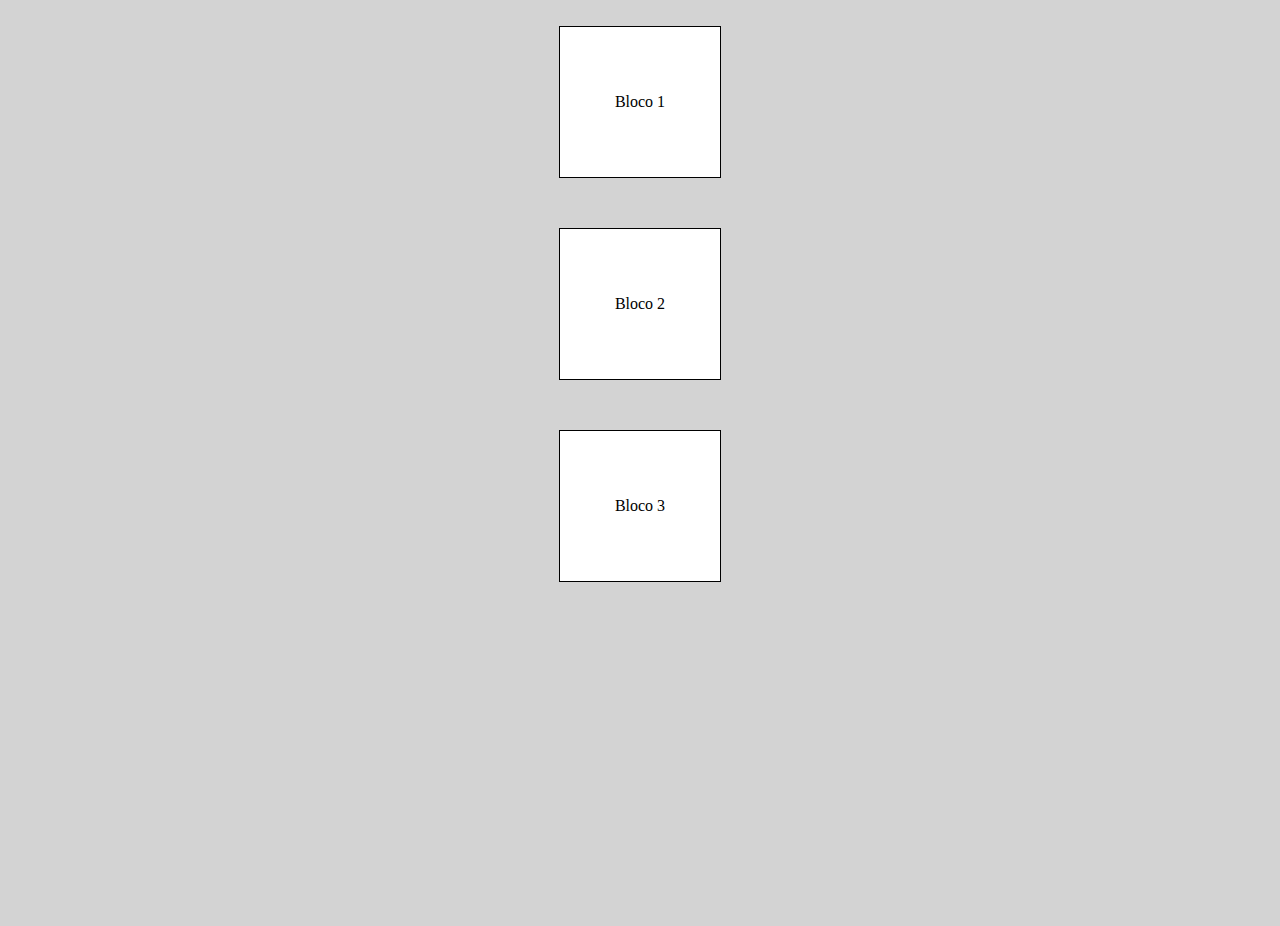
<file: exercicio1/index.html>
<!DOCTYPE html>
<html lang="en">
<head>
    <meta charset="UTF-8">
    <meta http-equiv="X-UA-Compatible" content="IE=edge">
    <meta name="viewport" content="width=device-width, initial-scale=1.0">
    <link rel="stylesheet" href="./style.css">
    <title>Exercício 1</title>
</head>
<body>
    <main><div class="container">
        <div class="item">Bloco 1</div>
        <div class="item">Bloco 2</div>
        <div class="item">Bloco 3</div>
      </div></main>
    
</body>
</html>
</file>
<file: exercicio1/style.css>
* {
  margin: 0;
  padding: 0;
}

.container {
  display: flex;
  height: 100vh;
  width: 100vw;
  background-color: lightgray;
  align-items: center;
  flex-direction: column;
  gap: 50px;
  padding-top: 2%;

}

.item {
  border: 1px solid black;
  background-color: white;
  height: 150px;
  width: 160px;
  display: flex;
  align-items: center;
  justify-content: center;
  
  
}
</file>
